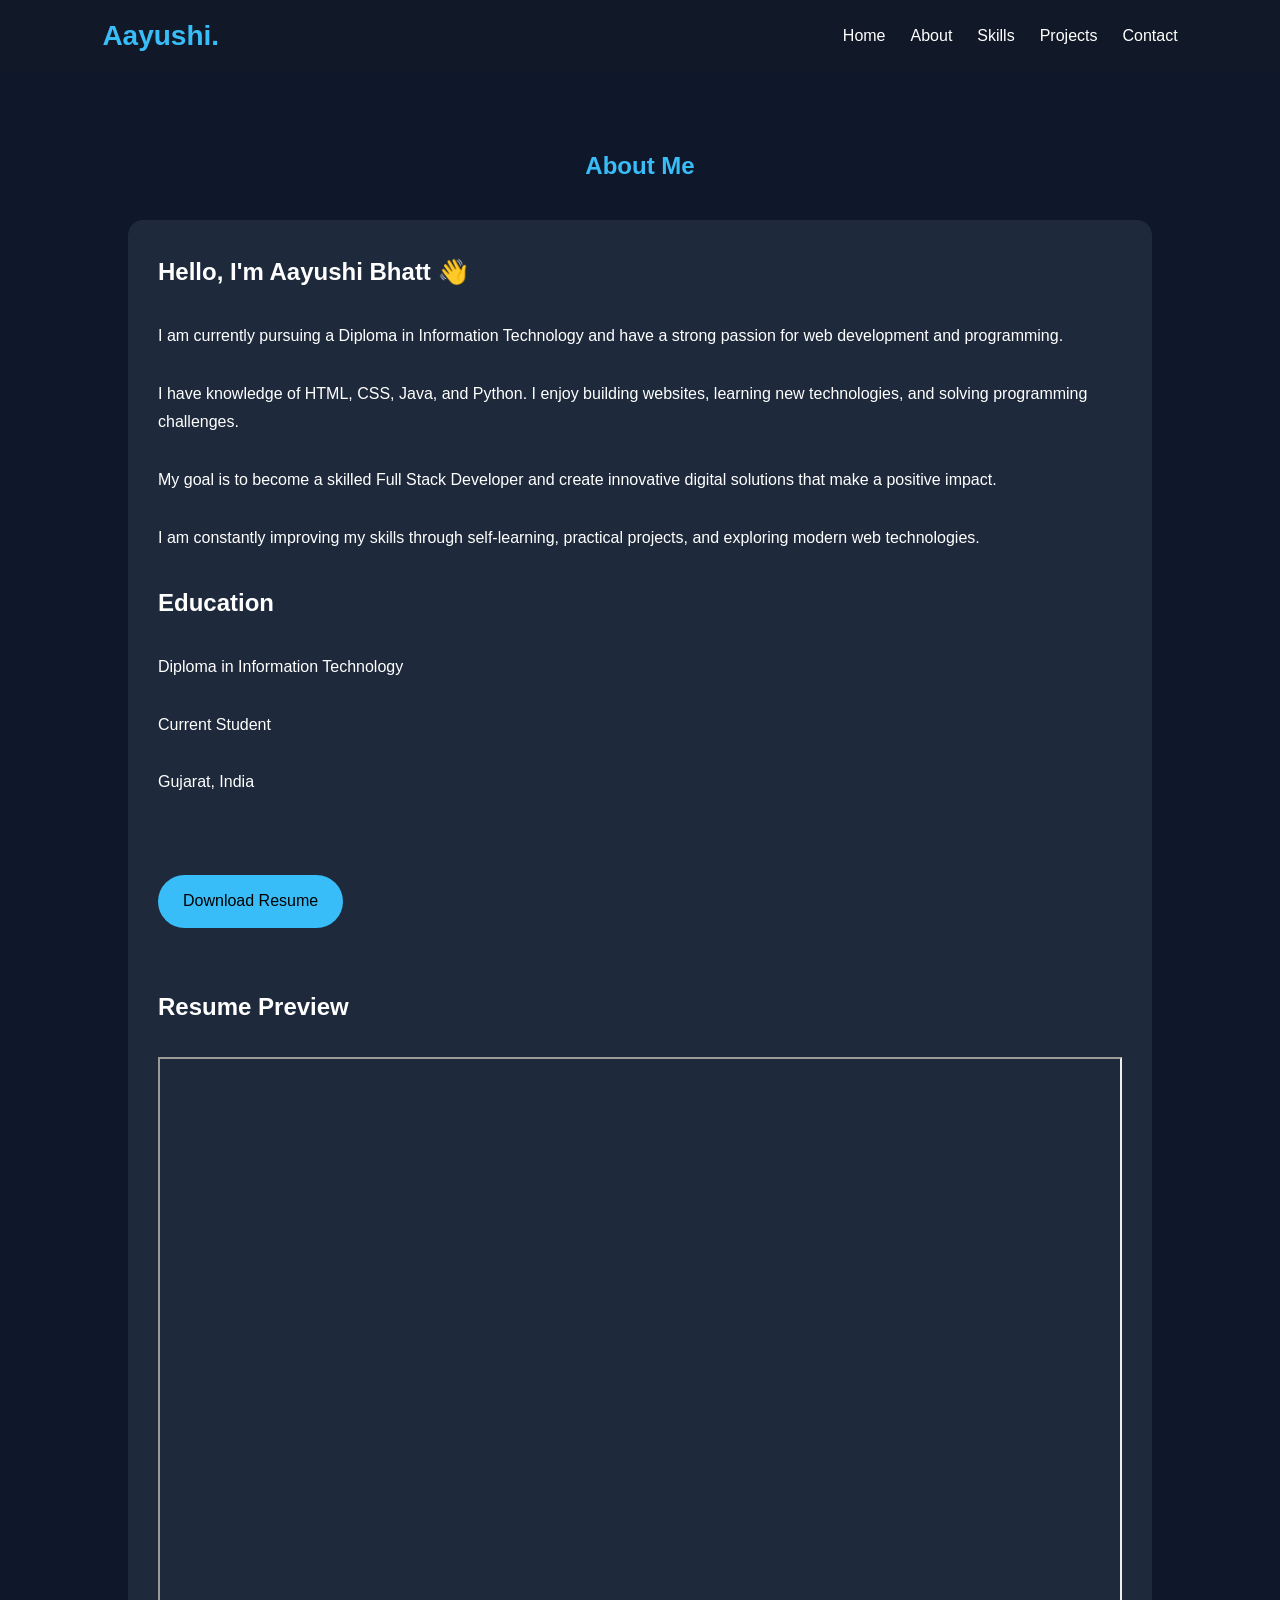
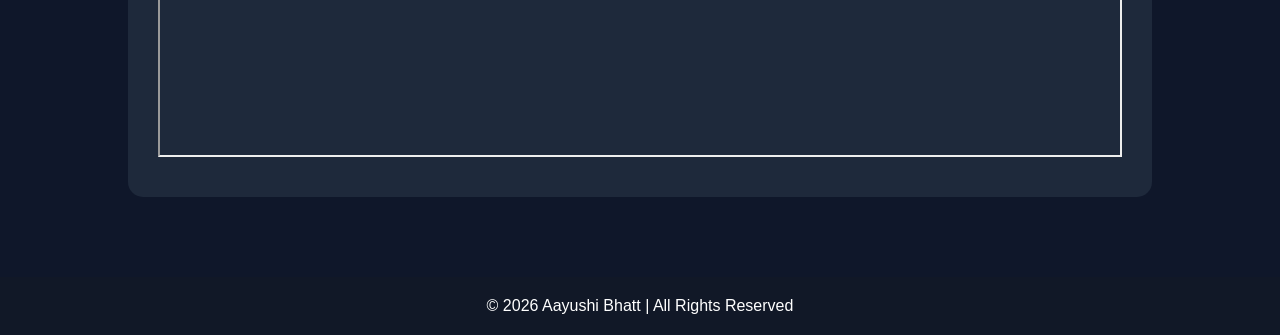
<file: about.html>
<!DOCTYPE html>
<html lang="en">
<head>
    <meta charset="UTF-8">
    <meta name="viewport" content="width=device-width, initial-scale=1.0">
    <title>About Me | Aayushi Bhatt</title>
    <link rel="stylesheet" href="style.css">
</head>
<body>

<nav>
    <div class="logo">Aayushi.</div>

    <ul>
        <li><a href="index.html">Home</a></li>
        <li><a href="about.html">About</a></li>
        <li><a href="skills.html">Skills</a></li>
        <li><a href="projects.html">Projects</a></li>
        <li><a href="contact.html">Contact</a></li>
    </ul>
</nav>

<section class="page">

    <h1>About Me</h1>

    <div class="card">

        <h2>Hello, I'm Aayushi Bhatt 👋</h2>

        <br>

        <p>
            I am currently pursuing a Diploma in Information Technology and have a strong passion for web development and programming.
        </p>

        <br>

        <p>
            I have knowledge of HTML, CSS, Java, and Python. I enjoy building websites, learning new technologies, and solving programming challenges.
        </p>

        <br>

        <p>
            My goal is to become a skilled Full Stack Developer and create innovative digital solutions that make a positive impact.
        </p>

        <br>

        <p>
            I am constantly improving my skills through self-learning, practical projects, and exploring modern web technologies.
        </p>

        <br>

        <h2>Education</h2>

        <br>

        <p>
            Diploma in Information Technology
            <br><br>
            Current Student
            <br><br>
            Gujarat, India
        </p>

        <br><br>

        <a href="resume.pdf" download class="btn">
            Download Resume
        </a>

        <br><br><br>

        <h2>Resume Preview</h2>

        <br>

        <iframe
            src="resume.pdf"
            width="100%"
            height="700">
        </iframe>

    </div>

</section>

<footer>
    <p>© 2026 Aayushi Bhatt | All Rights Reserved</p>
</footer>

</body>
</html>
</file>
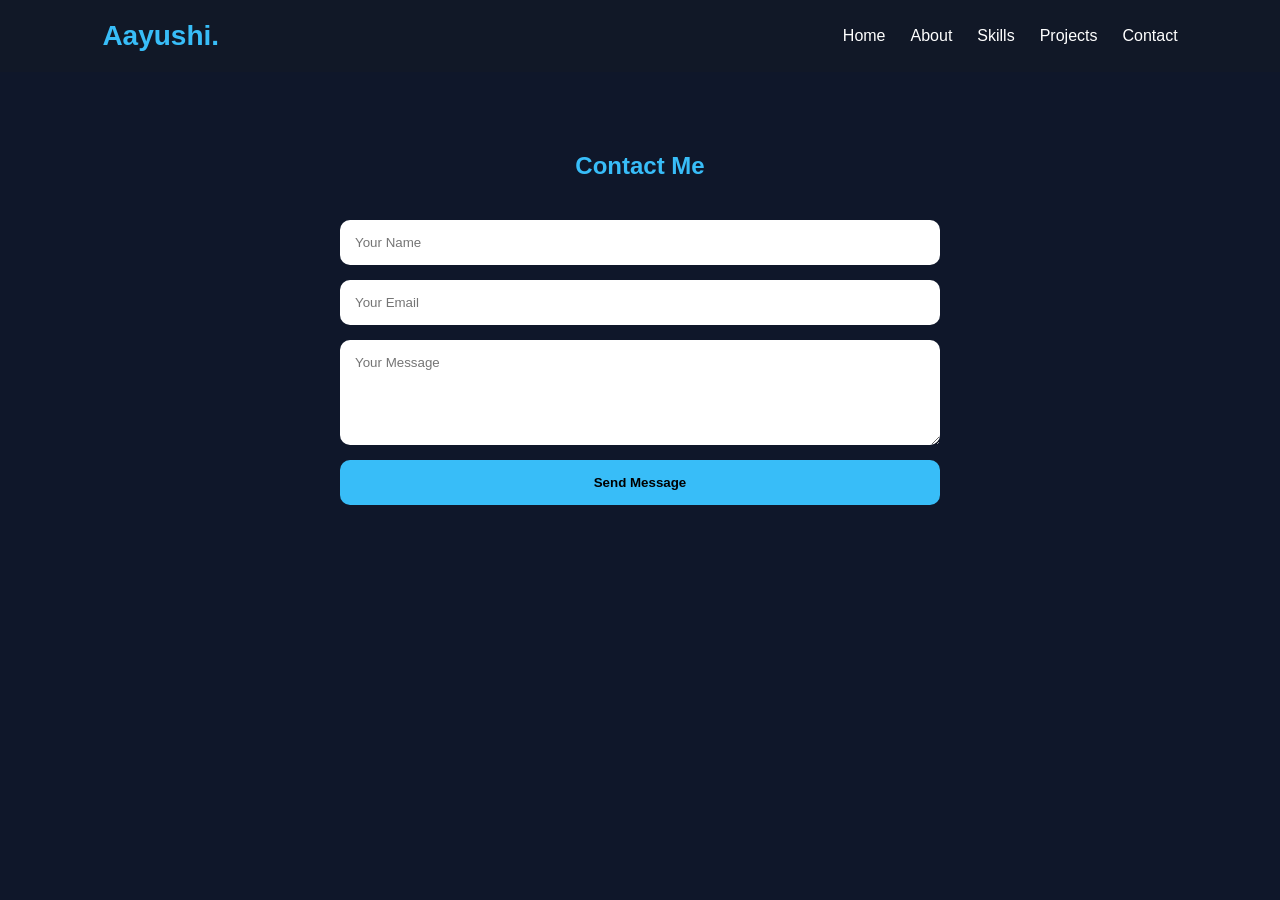
<file: contact.html>
<!DOCTYPE html>
<html lang="en">
<head>
    <meta charset="UTF-8">
    <meta name="viewport" content="width=device-width, initial-scale=1.0">
    <title>Contact</title>
    <link rel="stylesheet" href="style.css">
</head>
<body>

<nav>
    <div class="logo">Aayushi.</div>

    <ul>
        <li><a href="index.html">Home</a></li>
        <li><a href="about.html">About</a></li>
        <li><a href="skills.html">Skills</a></li>
        <li><a href="projects.html">Projects</a></li>
        <li><a href="contact.html">Contact</a></li>
    </ul>
</nav>

<section class="page">

    <h1>Contact Me</h1>

    <form class="contact-form">

        <input type="text" placeholder="Your Name">

        <input type="email" placeholder="Your Email">

        <textarea rows="5" placeholder="Your Message"></textarea>

        <button type="submit">Send Message</button>

    </form>

</section>

</body>
</html>
</file>
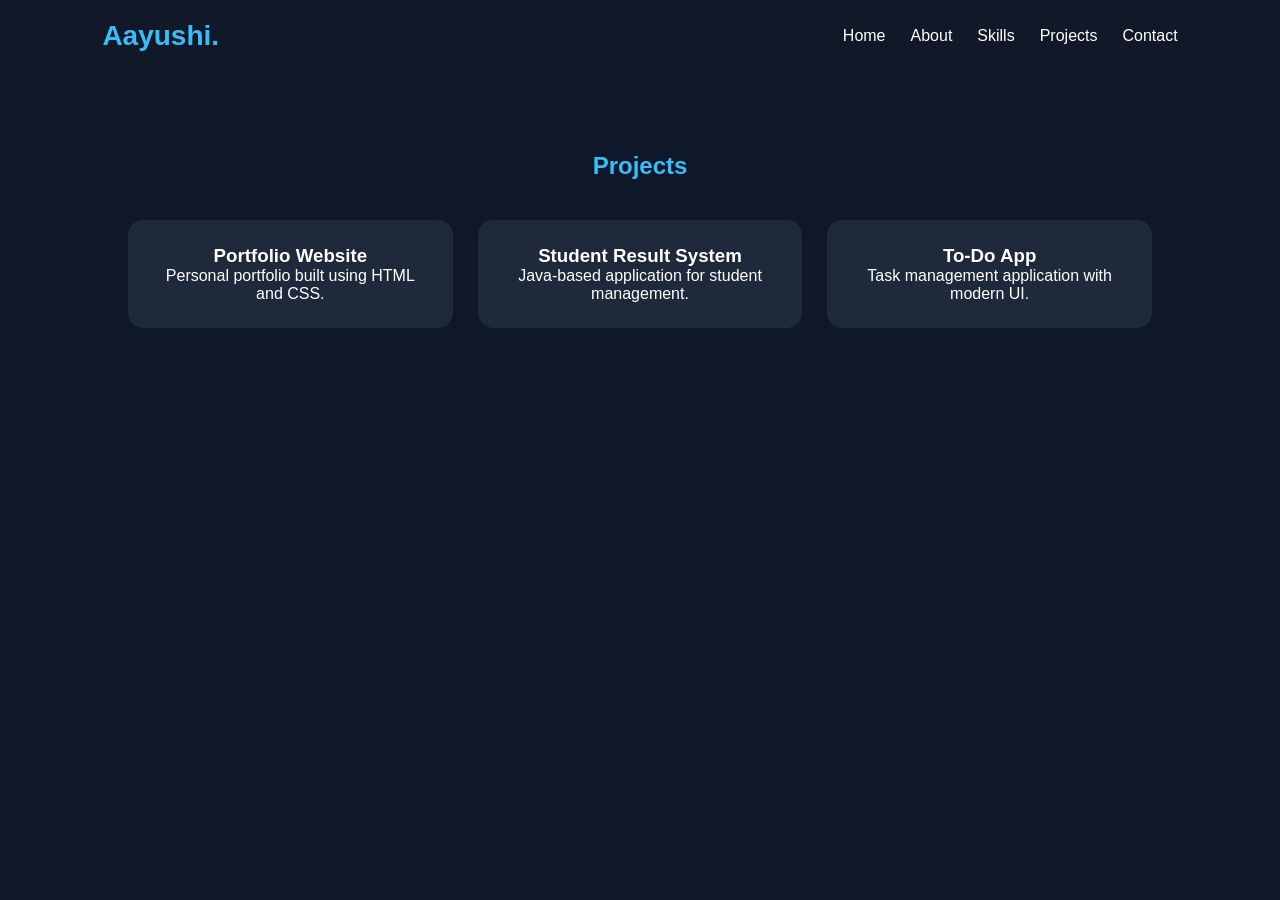
<file: projects.html>
<!DOCTYPE html>
<html lang="en">
<head>
    <meta charset="UTF-8">
    <meta name="viewport" content="width=device-width, initial-scale=1.0">
    <title>Projects</title>
    <link rel="stylesheet" href="style.css">
</head>
<body>

<nav>
    <div class="logo">Aayushi.</div>

    <ul>
        <li><a href="index.html">Home</a></li>
        <li><a href="about.html">About</a></li>
        <li><a href="skills.html">Skills</a></li>
        <li><a href="projects.html">Projects</a></li>
        <li><a href="contact.html">Contact</a></li>
    </ul>
</nav>

<section class="page">

    <h1>Projects</h1>

    <div class="project-grid">

        <div class="project-card">
            <h3>Portfolio Website</h3>
            <p>Personal portfolio built using HTML and CSS.</p>
        </div>

        <div class="project-card">
            <h3>Student Result System</h3>
            <p>Java-based application for student management.</p>
        </div>

        <div class="project-card">
            <h3>To-Do App</h3>
            <p>Task management application with modern UI.</p>
        </div>

    </div>

</section>

</body>
</html>
</file>
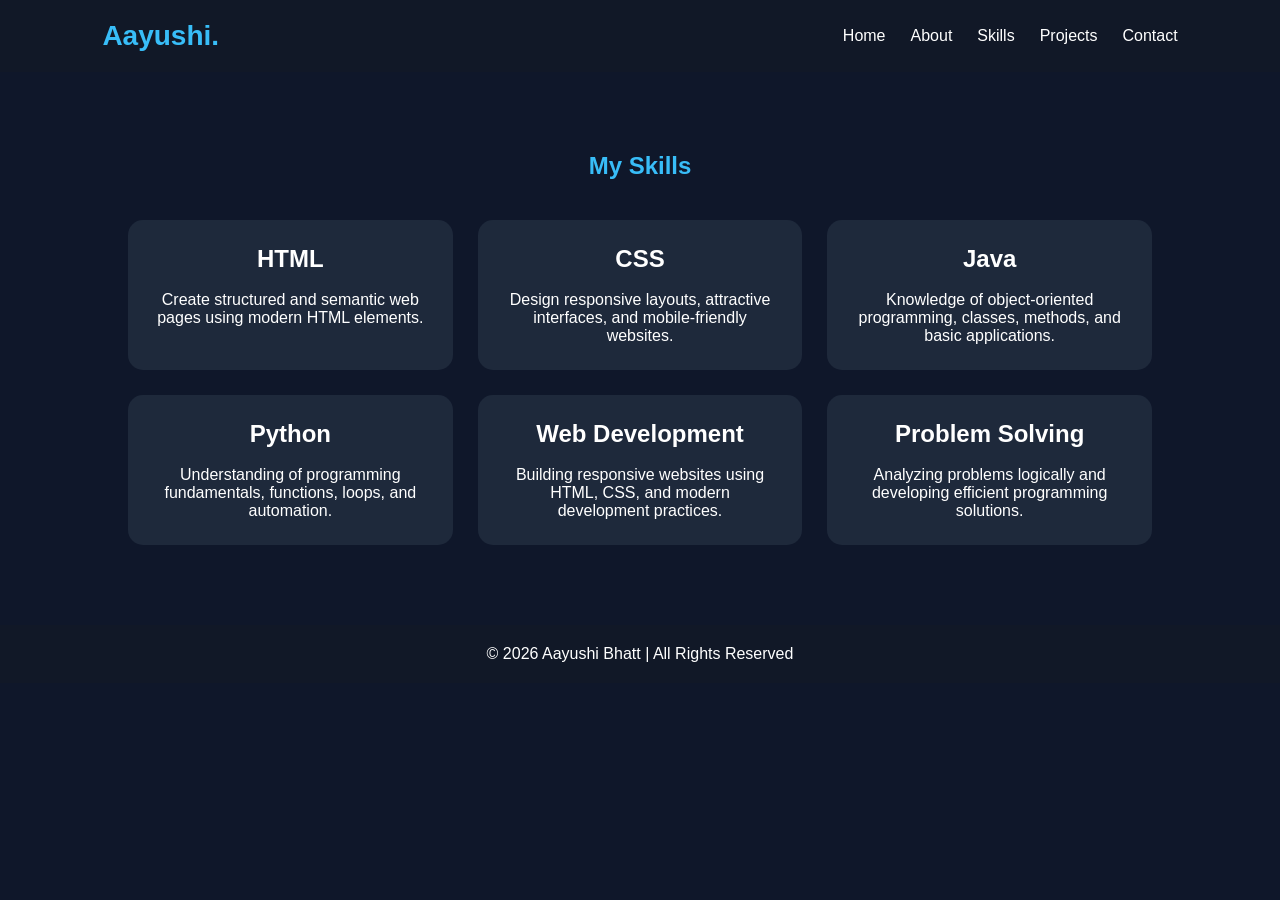
<file: skills.html>
<!DOCTYPE html>
<html lang="en">
<head>
    <meta charset="UTF-8">
    <meta name="viewport" content="width=device-width, initial-scale=1.0">
    <title>Skills | Aayushi Bhatt</title>
    <link rel="stylesheet" href="style.css">
</head>
<body>

<nav>
    <div class="logo">Aayushi.</div>

    <ul>
        <li><a href="index.html">Home</a></li>
        <li><a href="about.html">About</a></li>
        <li><a href="skills.html">Skills</a></li>
        <li><a href="projects.html">Projects</a></li>
        <li><a href="contact.html">Contact</a></li>
    </ul>
</nav>

<section class="page">

    <h1>My Skills</h1>

    <div class="skills-grid">

        <div class="skill-card">
            <h2>HTML</h2>
            <br>
            <p>
                Create structured and semantic web pages using modern HTML elements.
            </p>
        </div>

        <div class="skill-card">
            <h2>CSS</h2>
            <br>
            <p>
                Design responsive layouts, attractive interfaces, and mobile-friendly websites.
            </p>
        </div>

        <div class="skill-card">
            <h2>Java</h2>
            <br>
            <p>
                Knowledge of object-oriented programming, classes, methods, and basic applications.
            </p>
        </div>

        <div class="skill-card">
            <h2>Python</h2>
            <br>
            <p>
                Understanding of programming fundamentals, functions, loops, and automation.
            </p>
        </div>

        <div class="skill-card">
            <h2>Web Development</h2>
            <br>
            <p>
                Building responsive websites using HTML, CSS, and modern development practices.
            </p>
        </div>

        <div class="skill-card">
            <h2>Problem Solving</h2>
            <br>
            <p>
                Analyzing problems logically and developing efficient programming solutions.
            </p>
        </div>

    </div>

</section>

<footer>
    <p>© 2026 Aayushi Bhatt | All Rights Reserved</p>
</footer>

</body>
</html>
</file>
<file: style.css>
*{
margin:0;
padding:0;
box-sizing:border-box;
font-family:Arial,sans-serif;
}

body{
background:#0f172a;
color:white;
}

nav{
display:flex;
justify-content:space-between;
align-items:center;
padding:20px 8%;
background:#111827;
}

.logo{
font-size:28px;
font-weight:bold;
color:#38bdf8;
}

nav ul{
display:flex;
list-style:none;
gap:25px;
}

nav a{
color:white;
text-decoration:none;
}

nav a:hover{
color:#38bdf8;
}

.hero{
display:flex;
justify-content:space-around;
align-items:center;
min-height:85vh;
padding:40px;
}

.hero-text{
max-width:600px;
}

.hero-text h1{
font-size:55px;
margin-bottom:15px;
}

.hero-text span{
color:#38bdf8;
}

.hero-text h2{
margin-bottom:20px;
}

.hero-image img{
width:320px;
height:320px;
object-fit:cover;
border-radius:50%;
border:5px solid #38bdf8;
}

.btn{
display:inline-block;
padding:12px 25px;
background:#38bdf8;
color:black;
text-decoration:none;
border-radius:30px;
margin-top:20px;
margin-right:10px;
}

.btn-outline{
display:inline-block;
padding:12px 25px;
border:2px solid #38bdf8;
color:#38bdf8;
text-decoration:none;
border-radius:30px;
}

.page{
padding:80px 10%;
}

.page h1{
text-align:center;
margin-bottom:40px;
color:#38bdf8;
}

.card{
background:#1e293b;
padding:30px;
border-radius:15px;
line-height:1.8;
}

.skills-grid,
.project-grid{
display:grid;
grid-template-columns:repeat(auto-fit,minmax(250px,1fr));
gap:25px;
}

.skill-card,
.project-card{
background:#1e293b;
padding:25px;
border-radius:15px;
text-align:center;
transition:.3s;
}

.skill-card:hover,
.project-card:hover{
transform:translateY(-10px);
}

.contact-form{
max-width:600px;
margin:auto;
display:flex;
flex-direction:column;
gap:15px;
}

.contact-form input,
.contact-form textarea{
padding:15px;
border:none;
border-radius:10px;
}

.contact-form button{
padding:15px;
background:#38bdf8;
border:none;
border-radius:10px;
font-weight:bold;
cursor:pointer;
}

footer{
text-align:center;
padding:20px;
background:#111827;
}

@media(max-width:768px){

.hero{
flex-direction:column;
text-align:center;
}

.hero-image img{
margin-top:30px;
width:250px;
height:250px;
}

nav{
flex-direction:column;
gap:15px;
}

}
</file>
